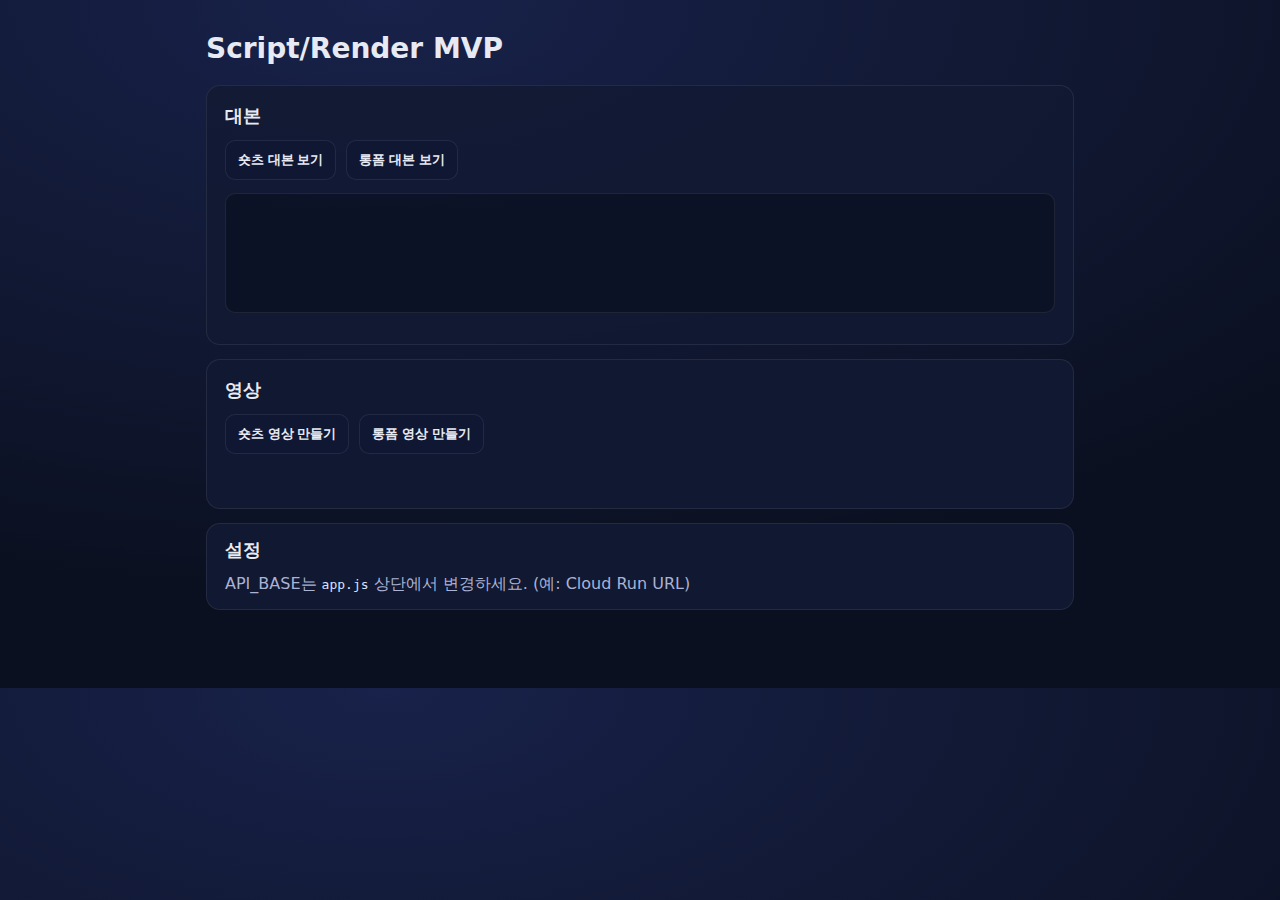
<file: docs/index.html>
<!doctype html>
<html lang="ko">
<head>
  <meta charset="utf-8" />
  <meta name="viewport" content="width=device-width, initial-scale=1" />
  <title>Script/Render MVP</title>
  <link rel="stylesheet" href="styles.css" />
</head>
<body>
  <main class="container">
    <h1>Script/Render MVP</h1>

    <section class="panel">
      <h2>대본</h2>
      <div class="buttons">
        <button id="btn-script-short">숏츠 대본 보기</button>
        <button id="btn-script-long">롱폼 대본 보기</button>
      </div>
      <pre id="script-output" class="output" aria-label="script output"></pre>
      <a id="script-download" class="download" href="#" download style="display:none;">대본 다운로드</a>
    </section>

    <section class="panel">
      <h2>영상</h2>
      <div class="buttons">
        <button id="btn-render-short">숏츠 영상 만들기</button>
        <button id="btn-render-long">롱폼 영상 만들기</button>
      </div>
      <div id="render-status" class="status"></div>
      <a id="video-download" class="download" href="#" download style="display:none;">영상 다운로드</a>
    </section>

    <section class="panel small">
      <h2>설정</h2>
      <p class="muted">
        API_BASE는 <code>app.js</code> 상단에서 변경하세요. (예: Cloud Run URL)
      </p>
    </section>
  </main>

  <script src="app.js"></script>
</body>
</html>
</file>
<file: docs/styles.css>
/* Minimal styling */
:root {
  --bg: #0b1020;
  --panel: #121a33;
  --text: #e7eaf3;
  --muted: #aab2d5;
  --accent: #6ea8fe;
  --border: rgba(255,255,255,0.08);
}

* { box-sizing: border-box; }

body {
  margin: 0;
  font-family: ui-sans-serif, system-ui, -apple-system, Segoe UI, Roboto, Arial, "Apple SD Gothic Neo", "Noto Sans KR", sans-serif;
  background: radial-gradient(1200px 600px at 30% 0%, #18224a, var(--bg));
  color: var(--text);
}

.container {
  max-width: 900px;
  margin: 0 auto;
  padding: 32px 16px 64px;
}

h1 {
  margin: 0 0 20px;
  font-size: 28px;
}

.panel {
  background: rgba(18, 26, 51, 0.9);
  border: 1px solid var(--border);
  border-radius: 14px;
  padding: 18px;
  margin: 14px 0;
}

.panel.small { padding: 14px 18px; }

h2 {
  margin: 0 0 12px;
  font-size: 18px;
}

.buttons {
  display: flex;
  flex-wrap: wrap;
  gap: 10px;
  margin: 8px 0 12px;
}

button {
  appearance: none;
  border: 1px solid var(--border);
  background: #0f1733;
  color: var(--text);
  padding: 10px 12px;
  border-radius: 10px;
  cursor: pointer;
  font-weight: 600;
}

button:hover { border-color: rgba(110,168,254,0.6); }
button:disabled { opacity: 0.6; cursor: not-allowed; }

.output {
  min-height: 120px;
  padding: 12px;
  border-radius: 10px;
  background: rgba(0,0,0,0.25);
  border: 1px solid var(--border);
  white-space: pre-wrap;
  word-break: break-word;
}

.status {
  padding: 10px 0 0;
  color: var(--muted);
  min-height: 24px;
}

.download {
  display: inline-block;
  margin-top: 10px;
  color: var(--accent);
  text-decoration: none;
  font-weight: 700;
}

.download:hover { text-decoration: underline; }

.muted { color: var(--muted); margin: 0; }
code { color: #d8e1ff; }
</file>
